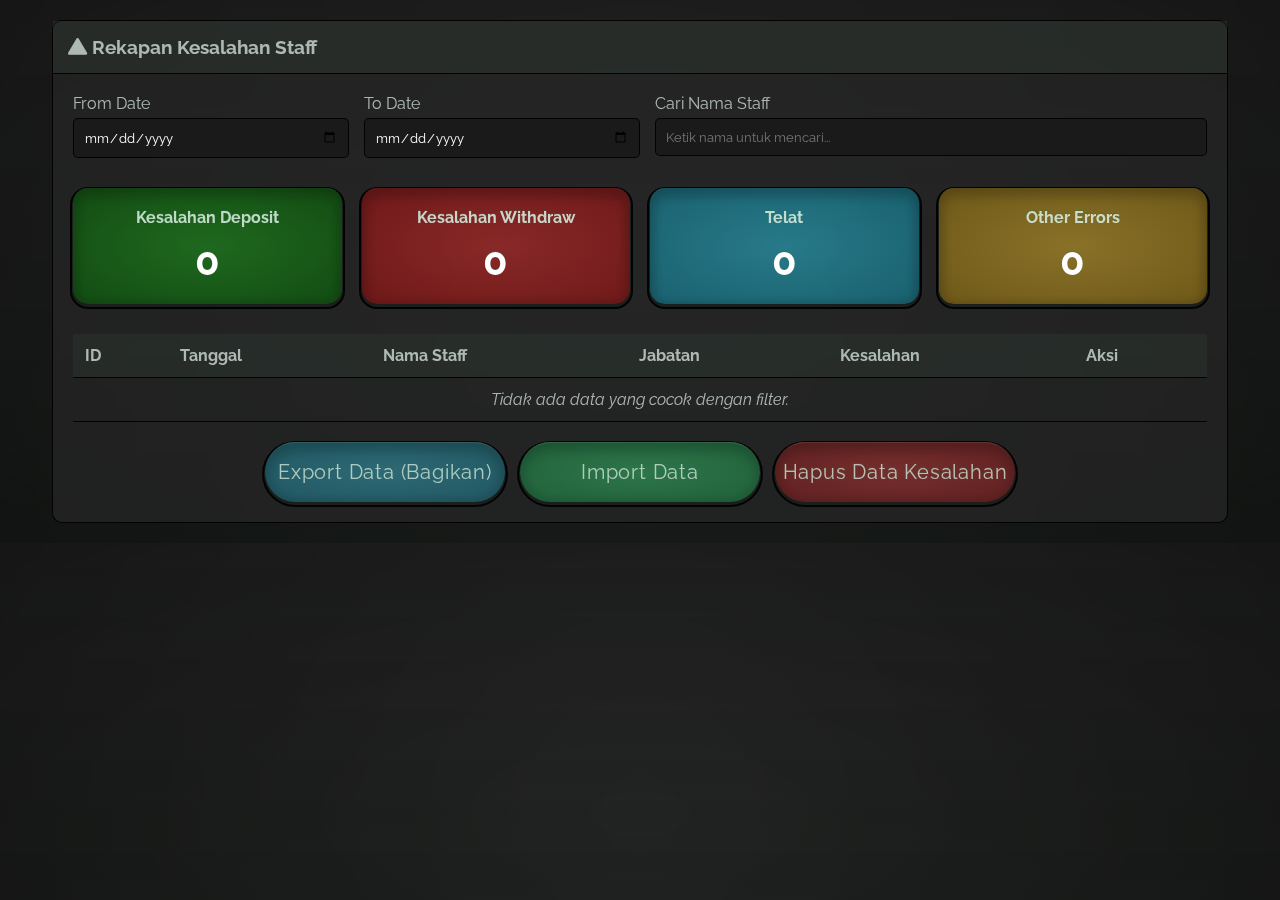
<file: index.html>
<!doctype html>
<html lang="id">
<head>
    <meta charset="utf-8">
    <meta name="viewport" content="width=device-width, initial-scale=1">
    <title>TogelUp Management</title>
    <link rel="stylesheet" href="https://cdn.jsdelivr.net/npm/bootstrap-icons@1.11.3/font/bootstrap-icons.min.css">
    <link rel="stylesheet" href="style.css">
</head>
<body>

    <nav class="navbar-top">
        <div class="nav-container">
            <a class="navbar-brand" href="#">TOGELUP MANAGEMENT</a>
            <div class="navbar-links">
                <a class="nav-link active" href="#" id="nav-kesalahan"><i class="bi bi-exclamation-triangle-fill"></i> KESALAHAN</a>
                <a class="nav-link" href="#" id="nav-boxnama"><i class="bi bi-person-badge"></i> BOX NAMA</a>
                <a class="nav-link" href="#" id="nav-datastaff"><i class="bi bi-people-fill"></i> DATA STAFF</a>
                <a class="nav-link" href="#" id="nav-tambah"><i class="bi bi-plus-circle-fill"></i> TAMBAH</a>
            </div>
        </div>
    </nav>

    <main class="main-container">
        <!-- HALAMAN KESALAHAN -->
        <section id="page-kesalahan">
            <div class="card">
                <div class="card-header"><i class="bi bi-triangle-fill"></i> Rekapan Kesalahan Staff</div>
                <div class="card-body">
                    <div class="filter-grid">
                        <div class="filter-item"><label for="fromDate">From Date</label><input type="date" id="fromDate"></div>
                        <div class="filter-item"><label for="toDate">To Date</label><input type="date" id="toDate"></div>
                        <div class="filter-item filter-item-wide"><label for="employee-search">Cari Nama Staff</label><input type="text" id="employee-search" placeholder="Ketik nama untuk mencari..."></div>
                    </div>
                    <div class="summary-grid">
                        <div class="summary-box deposit"><span class="summary-title">Kesalahan Deposit</span><span class="summary-count" id="deposit-errors">0</span></div>
                        <div class="summary-box withdraw"><span class="summary-title">Kesalahan Withdraw</span><span class="summary-count" id="withdraw-errors">0</span></div>
                        <div class="summary-box telat"><span class="summary-title">Telat</span><span class="summary-count" id="late-arrivals">0</span></div>
                        <div class="summary-box other"><span class="summary-title">Other Errors</span><span class="summary-count" id="other-errors">0</span></div>
                    </div>
                    <div class="table-container">
                        <table>
                            <thead>
                                <tr>
                                    <th>ID</th>
                                    <th>Tanggal</th>
                                    <th>Nama Staff</th>
                                    <th>Jabatan</th>
                                    <th>Kesalahan</th>
                                    <th>Aksi</th>
                                </tr>
                            </thead>
                            <tbody id="errors-table-body"></tbody>
                        </table>
                    </div>
                    <div class="button-wrapper">
                        <!-- === PERUBAHAN DI SINI === -->
                        <button id="export-all-data" class="btn btn__info">Export Data (Bagikan)</button>
                        <button id="import-all-data" class="btn btn__primary">Import Data</button>
                        <button id="clear-data" class="btn btn__danger">Hapus Data Kesalahan</button>
                        <!-- Input file tersembunyi untuk import -->
                        <input type="file" id="import-file-input" style="display: none;" accept=".json">
                        <!-- === AKHIR PERUBAHAN === -->
                    </div>
                </div>
            </div>
        </section>

        <!-- HALAMAN BOX NAMA -->
        <section id="page-boxnama" style="display: none;">
            <div class="card"><div class="card-header"><i class="bi bi-person-badge"></i> Ringkasan Kesalahan per Staff</div><div class="card-body"><div id="staff-summary-container"></div></div></div>
        </section>

        <!-- HALAMAN DATA STAFF -->
        <section id="page-datastaff" style="display: none;">
             <div class="card">
                <div class="card-header"><i class="bi bi-people-fill"></i> Database Staff</div>
                <div class="card-body">
                    <div class="button-wrapper" style="justify-content: flex-start; margin-bottom: 20px;">
                        <button id="add-staff-btn" class="btn btn__primary">Tambah Staff Baru</button>
                        <button id="export-excel-btn" class="btn btn__primary">Export to Excel</button>
                    </div>
                    <div class="table-container">
                        <table>
                            <thead>
                                <tr>
                                    <th>NO</th><th>NAMA STAFF</th><th>No Passport</th><th>JABATAN</th><th>Tempat Lahir</th><th>Tanggal Lahir</th><th>Usia</th><th>Email Kerja</th><th>Admin IDN</th><th>Aksi</th>
                                </tr>
                            </thead>
                            <tbody id="staff-table-body"></tbody>
                        </table>
                    </div>
                </div>
            </div>
        </section>

        <!-- HALAMAN TAMBAH KESALAHAN -->
        <section id="page-tambah" style="display: none;">
             <div class="card"><div class="card-header"><i class="bi bi-clipboard-plus"></i> Salin & Tempel Laporan</div><div class="card-body"><form id="auto-parser-form"><textarea id="report-input" placeholder="Tempelkan seluruh teks laporan di sini..."></textarea><div class="button-wrapper"><button type="submit" class="btn btn__primary">Proses & Simpan</button></div></form><div id="message-area"></div></div></div>
        </section>
    </main>

    <!-- Modal 1: FORM UNTUK EDIT/TAMBAH DATA STAFF -->
    <div id="staff-form-modal" class="modal-overlay" style="display: none;">
        <div class="modal-content">
            <span class="modal-close">×</span>
            <h3 id="modal-title">Tambah Staff Baru</h3>
            <form id="staff-form">
                <input type="hidden" id="staff-id">
                <div class="staff-form-grid">
                    <div class="form-group"><label>Nama Staff</label><input type="text" id="nama-staff" required></div>
                    <div class="form-group"><label>No Passport</label><input type="text" id="no-passport"></div>
                    <div class="form-group"><label>Jabatan</label><input type="text" id="jabatan"></div>
                    <div class="form-group"><label>Tempat Lahir</label><input type="text" id="tempat-lahir"></div>
                    <div class="form-group"><label>Tanggal Lahir</label><input type="text" id="tanggal-lahir" placeholder="dd/mm/yyyy"></div>
                    <div class="form-group"><label>Jenis Kelamin</label><select id="jenis-kelamin"><option value="Laki-laki">Laki-laki</option><option value="Perempuan">Perempuan</option></select></div>
                    <div class="form-group"><label>Nomor Kamar Mess</label><input type="text" id="kamar-mess"></div>
                    <div class="form-group"><label>Tanggal Bergabung SMB</label><input type="text" id="tgl-gabung-smb" placeholder="dd/mm/yyyy"></div>
                    <div class="form-group"><label>Join TogelUp</label><input type="text" id="join-togelup" placeholder="dd/mm/yyyy"></div>
                    <div class="form-group"><label>Jam Kerja</label><input type="text" id="jam-kerja" placeholder="Contoh: 08:00 - 17:00"></div>
                    <div class="form-group"><label>Admin IDN</label><input type="text" id="admin-idn"></div>
                    <div class="form-group"><label>Admin Power</label><input type="text" id="admin-power"></div>
                    <div class="form-group form-group-full"><label>Email Kerja</label><input type="email" id="email-kerja"></div>
                </div>
                <div class="button-wrapper">
                    <button type="submit" class="btn btn__primary">Simpan Data</button>
                </div>
            </form>
        </div>
    </div>
    
    <!-- Modal 2: MODAL UNTUK LIHAT DETAIL DATA STAFF -->
    <div id="staff-view-modal" class="modal-overlay" style="display: none;">
        <div class="modal-content">
            <span class="modal-close">×</span>
            <h3 id="view-modal-title">Lihat Data Staff</h3>
            <div class="staff-form-grid">
                <div class="view-group"><label>Nama Staff</label><p id="view-nama-staff"></p></div>
                <div class="view-group"><label>No Passport</label><p id="view-no-passport"></p></div>
                <div class="view-group"><label>Jabatan</label><p id="view-jabatan"></p></div>
                <div class="view-group"><label>Tempat Lahir</label><p id="view-tempat-lahir"></p></div>
                <div class="view-group"><label>Tanggal Lahir</label><p id="view-tanggal-lahir"></p></div>
                <div class="view-group"><label>Usia</label><p id="view-usia"></p></div>
                <div class="view-group"><label>Jenis Kelamin</label><p id="view-jenis-kelamin"></p></div>
                <div class="view-group"><label>Nomor Kamar Mess</label><p id="view-kamar-mess"></p></div>
                <div class="view-group"><label>Tanggal Bergabung SMB</label><p id="view-tgl-gabung-smb"></p></div>
                <div class="view-group"><label>Masa Kerja SMB</label><p id="view-masa-kerja"></p></div>
                <div class="view-group"><label>Join TogelUp</label><p id="view-join-togelup"></p></div>
                <div class="view-group"><label>Jam Kerja</label><p id="view-jam-kerja"></p></div>
                <div class="view-group"><label>Admin IDN</label><p id="view-admin-idn"></p></div>
                <div class="view-group"><label>Admin Power</label><p id="view-admin-power"></p></div>
                <div class="view-group form-group-full"><label>Email Kerja</label><p id="view-email-kerja"></p></div>
            </div>
        </div>
    </div>

    <!-- Modal 3: MODAL BARU UNTUK LIHAT DETAIL KESALAHAN (READ-ONLY) -->
    <div id="error-view-modal" class="modal-overlay" style="display: none;">
        <div class="modal-content">
            <span class="modal-close">×</span>
            <h3 id="error-view-modal-title">Detail Laporan Kesalahan</h3>
            <pre id="view-error-report"></pre>
        </div>
    </div>
    
    <script src="https://cdn.sheetjs.com/xlsx-0.20.1/package/dist/xlsx.full.min.js"></script>
    <script src="app.js" defer></script>
</body>
</html>
</file>
<file: style.css>
@import url('https://fonts.googleapis.com/css2?family=Raleway:wght@400;700&display=swap');

/* --- CUSTOM PROPERTIES --- */
@property --btn-inner { syntax: "<color>"; inherits: false; initial-value: hsla(144deg 10% 22% / 35%); }
@property --btn-outer { syntax: "<color>"; inherits: false; initial-value: hsla(144deg 10% 22% / 25%); }

/* --- TATA LETAK DASAR & KONTEN --- */
* { box-sizing: border-box; }
body {
    background: radial-gradient(hsl(144 50 0 / 0%), hsl(144 50 0 / 24%)), radial-gradient(circle at 50% 50%, hsl(144 50 0 / 0%), hsl(144 50 0 / 24%)), linear-gradient(hsl(144 50 6 / 0%), hsl(144 50 6 / 30%)), #262626;
    -webkit-font-smoothing: antialiased; font-family: 'Raleway', sans-serif; color: hsl(144 50 94 / 70%); margin: 0;
}
.main-container { max-width: 95%; margin: 20px auto; padding: 0 20px; }

/* === GAYA NAVBAR ATAS LAMA (DISEMBUNYIKAN) === */
.navbar-top { display: none; }
.nav-container { display: none; }
.navbar-brand { display: none; }
.navbar-links { display: none; }

/* GAYA DASAR .nav-link (DIPAKAI DI SIDEBAR) */
.nav-link { 
    color: hsl(144 50 94 / 70%); 
    text-decoration: none; 
    transition: background-color 0.3s, color 0.3s; 
    cursor: pointer; 
}
.nav-link.active {
    /* Gaya .active akan ditangani oleh spesifisitas yang lebih tinggi di bawah */
}

.card { background: rgba(38, 38, 38, 0.7); border: 1px solid hsl(144 50 0 / 90%); border-radius: 10px; margin-bottom: 20px; backdrop-filter: blur(5px); }
.card-header { background: hsla(144deg 10% 22% / 35%); padding: 15px; font-weight: bold; font-size: 1.2em; border-bottom: 1px solid hsl(144 50 0 / 90%); }
.card-body { padding: 20px; }

/* --- SUMMARY CARD --- */
.summary-grid { display: grid; grid-template-columns: repeat(auto-fit, minmax(220px, 1fr)); gap: 20px; margin-bottom: 30px; }
.summary-box { background: radial-gradient(var(--btn-inner), var(--btn-outer)); border-radius: 15px; padding: 20px; text-align: center; color: hsl(144 50 94 / 80%); text-shadow: 0 -1px hsl(144 50 30 / 40%); box-shadow: inset 0 4px 8px 5px hsl(144 8 4 / 20%), 0 2px 0 1px hsl(144 8 11 / 100%), 0 2px 0 3px hsl(144 50 0 / 90%); display: flex; flex-direction: column; justify-content: center; align-items: center; transition: all 0.2s ease-in-out; }
.summary-box:hover { transform: translateY(-3px); box-shadow: inset 0 0 24px hsl(144 50 20 / 30%), 0 3px 0 1px var(--glow-color, hsl(144 83 60 / 70%)), 0 4px 32px 2px var(--glow-color, hsl(144 100 50 / 25%)), 0 3px 0 3px hsl(144 50 0 / 80%); }
.summary-title { font-size: 1em; margin-bottom: 10px; font-weight: bold; }
.summary-count { font-size: 2.5em; font-weight: 700; color: white; }
.summary-box.deposit { --btn-inner: hsla(120, 60%, 30%, 0.8); --btn-outer: hsla(120, 70%, 20%, 0.8); --glow-color: hsl(120, 83%, 60%); }
.summary-box.withdraw { --btn-inner: hsla(0, 60%, 40%, 0.8); --btn-outer: hsla(0, 70%, 30%, 0.8); --glow-color: hsl(0, 83%, 60%); }
.summary-box.telat { --btn-inner: hsla(190, 60%, 40%, 0.8); --btn-outer: hsla(190, 70%, 30%, 0.8); --glow-color: hsl(190, 83%, 60%); }
.summary-box.other { --btn-inner: hsla(45, 60%, 40%, 0.8); --btn-outer: hsla(45, 70%, 30%, 0.8); --glow-color: hsl(45, 83%, 60%); }

/* --- GAYA TOMBOL KONSISTEN --- */
.button-wrapper { display: flex; justify-content: center; margin-top: 20px; gap: 15px; }
.btn {
    --btn-inner: hsla(144deg 10% 22% / 35%); --btn-outer: hsla(144deg 10% 22% / 25%);
    position: relative; z-index: 1; background: radial-gradient(var(--btn-inner), var(--btn-outer)); border: none; font-family: 'Raleway', sans-serif;
    letter-spacing: 0.04em; color: hsl(144 50 94 / 70%); border-radius: 99em; text-shadow: 0 -1px hsl(144 50 30 / 40%);
    box-shadow: inset 0 4px 1px -3px hsl(144 50 100 / 10%), inset 0 17px 2px -16px hsl(144 100 80 / 0%), inset 0 4px 8px 5px hsl(144 8 4 / 16%), 0 2px 0 1px hsl(144 8 11 / 100%), 0 2px 0 3px hsl(144 50 0 / 90%);
    transition: all 200ms ease; cursor: pointer; width: 240px; height: 60px; font-size: 20px;
    display: inline-flex; align-items: center; justify-content: center; flex-shrink: 0;
}
.btn:hover {
    --btn-inner: hsla(144deg 50% 50% / 100%); --btn-outer: hsla(144deg 83% 50% / 100%); color: hsl(144 50 100);
    box-shadow: inset 0 -1px 2px 1px hsl(144 50 100 / 30%), inset 0 0 24px hsl(144 50 20 / 30%), 0 3px 0 1px hsl(144 83 60 / 70%), 0 4px 32px 2px hsl(144 100 50 / 25%), 0 3px 0 3px hsl(144 50 0 / 80%);
    text-shadow: 0 -1px hsl(144 50 30 / 40%), 0 0 4px hsl(144 50 100 / 40%); transform: translateY(-1px);
}
.btn:active { transform: translateY(2px); box-shadow: inset 0 -1px 2px 1px hsl(144 50 100 / 30%), inset 0 0 24px hsl(144 50 20 / 30%), 0 0px 0 1px hsl(144 83 60 / 70%), 0 0px 0 3px hsl(144 50 0 / 50%); }
.btn.btn__primary { --btn-inner: hsla(144, 50%, 40%, 0.7); --btn-outer: hsla(144, 60%, 30%, 0.7); }
.btn.btn__danger { --btn-inner: hsla(0, 50%, 40%, 0.7); --btn-outer: hsla(0, 60%, 30%, 0.7); }
.btn.btn__info { --btn-inner: hsla(190, 50%, 40%, 0.7); --btn-outer: hsla(190, 60%, 30%, 0.7); }
.btn.btn__view { --btn-inner: hsla(220, 50%, 40%, 0.7); --btn-outer: hsla(220, 60%, 30%, 0.7); }
.btn.btn__primary:hover, .btn.btn__danger:hover, .btn.btn__info:hover, .btn.btn__view:hover { --btn-inner: hsla(144deg 50% 50% / 100%); --btn-outer: hsla(144deg 83% 50% / 100%); }
.btn.btn-sm { width: 40px; height: 40px; font-size: 16px; padding: 0; }

/* --- ELEMEN LAIN-LAIN --- */
.filter-grid { display: grid; grid-template-columns: 1fr 1fr 2fr; gap: 15px; margin-bottom: 30px; }
input, textarea, select { width: 100%; padding: 10px; background: #1a1a1a; border: 1px solid hsl(144 50 0 / 90%); border-radius: 5px; color: white; font-family: 'Raleway', sans-serif; }
textarea { min-height: 200px; resize: vertical; } label { display: block; margin-bottom: 5px; }
.table-container { overflow-x: auto; }
table { width: 100%; border-collapse: collapse; }
#page-datastaff table { min-width: 1200px; }
th, td { padding: 12px; text-align: left; border-bottom: 1px solid hsl(144 50 0 / 90%); white-space: nowrap; vertical-align: middle; }
thead { background: hsla(144deg 10% 22% / 35%); }
tbody tr:hover { background: hsla(144deg 50% 50% / 20%); }
#staff-summary-container{display:grid;grid-template-columns:repeat(auto-fill,minmax(320px,1fr));gap:20px}.staff-box{border:1px solid #444;border-radius:15px;overflow:hidden;text-align:center;font-weight:700;background:radial-gradient(hsla(144,50%,40%,.7),hsla(144,60%,30%,.7));color:hsl(144 50 94 / 80%);text-shadow:0 -1px hsl(144 50 30 / 40%);box-shadow:inset 0 4px 8px 5px hsl(144 8 4 / 20%),0 2px 0 1px hsl(144 8 11),0 2px 0 3px hsl(144 50 0 / 90%);transition:all .2s ease-in-out}.staff-box:hover{transform:translateY(-3px);box-shadow:inset 0 0 24px hsl(144 50 20 / 30%),0 3px 0 1px hsl(144 83 60 / 70%),0 4px 32px 2px hsl(144 100 50 / 25%),0 3px 0 3px hsl(144 50 0 / 80%)}.staff-box-header{background:hsla(0,0%,100%,.1);color:#fff;padding:12px;font-size:1.2em;text-shadow:0 1px 2px rgba(0,0,0,.5)}.staff-box-categories,.staff-box-counts{display:flex}.category-item,.count-item{flex:1;padding:10px;font-weight:700;text-align:center}.category-item{background:hsla(0,0%,0%,.1);color:hsl(144 50 94 / 70%);font-size:.9em}.count-item{background:none;color:#fff;font-size:1.8em}
.modal-overlay{position:fixed;top:0;left:0;width:100%;height:100%;background:rgba(0,0,0,.8);backdrop-filter:blur(5px);display:flex;justify-content:center;align-items:center;z-index:1000}.modal-content{background:#262626;border:1px solid hsl(144 50 0 / 90%);border-radius:10px;padding:30px;width:90%;max-width:800px;position:relative;box-shadow:0 5px 25px rgba(0,0,0,.5);max-height:90vh;overflow-y:auto}.modal-close{position:absolute;top:15px;right:20px;font-size:2em;color:#aaa;cursor:pointer;transition:color .3s}.modal-close:hover{color:#fff}.modal-content h3{text-align:center;margin-top:0;margin-bottom:25px;color:#fff}.staff-form-grid{display:grid;grid-template-columns:1fr 1fr;gap:20px}.form-group-full{grid-column:1 / -1}select{-webkit-appearance:none;-moz-appearance:none;appearance:none;background-image:url("data:image/svg+xml;charset=UTF8,%3csvg xmlns='http://www.w3.org/2000/svg' viewBox='0 0 24 24' fill='none' stroke='white' stroke-width='2' stroke-linecap='round' stroke-linejoin='round'%3e%3cpolyline points='6 9 12 15 18 9'%3e%3c/polyline%3e%3c/svg%3e");background-repeat:no-repeat;background-position:right 10px center;background-size:1em}
.view-group label{font-size:.9em;color:hsl(144 50 94 / 60%)}.view-group p{background:#1a1a1a;border:1px solid hsl(144 50 0 / 90%);border-radius:5px;padding:10px;margin:5px 0 0;min-height:40px;color:#fff;font-weight:700}
#view-error-report{background:#1a1a1a;border:1px solid hsl(144 50 0 / 90%);border-radius:5px;padding:15px;color:#c5c5c5;white-space:pre-wrap;word-break:break-all;max-height:50vh;overflow-y:auto}

/* GAYA LOGIN */
.login-container { display: flex; justify-content: center; align-items: center; min-height: 100vh; padding: 20px; background-color: #1e1e1e; }
.login-box { width: 100%; max-width: 500px; background: transparent; }
.login-box h2 { text-align: left; margin-top: 0; margin-bottom: 30px; color: white; font-size: 1.8em; font-weight: 700; }
.login-box .form-group { margin-bottom: 25px; }
.login-box input[type="email"], .login-box input[type="password"] { background: #333; border: 1px solid #555; border-radius: 8px; padding: 15px; color: white; font-size: 1.1em; }
.login-box input[type="email"]:focus, .login-box input[type="password"]:focus { border-color: #0b5e34; outline: none; }
.login-box .btn { width: 100%; padding: 15px; font-size: 1.1em; background-color: #2b2b2b; border: 1px solid #555; }
.login-box .btn:hover { background-color: #0b5e34; border-color: #0b5e34; }
.error-message { color: #ff4d4d; text-align: left; margin-top: -10px; margin-bottom: 20px; font-size: 0.9em; }

/* GAYA LOADING SCREEN */
.app-loader-container {
    position: fixed; top: 0; left: 0; width: 100%; height: 100%;
    display: flex; justify-content: center; align-items: center;
    background-color: #1e1e1e;
    background-image: linear-gradient(rgba(255, 255, 255, 0.03) 1px, transparent 1px);
    background-size: 100% 3em; color: #c5c5c5; font-size: 1.2em; z-index: 2000;
    animation: fadeIn 0.5s ease-in-out;
}
@keyframes fadeIn { from { opacity: 0; } to { opacity: 1; } }

/* GAYA UNTUK PEMISAH JABATAN */
.jabatan-separator td {
    padding: 8px 0 !important;
    border-bottom: 2px solid hsl(144, 50%, 40%) !important;
    line-height: 0;
}

/* GAYA UNTUK KONTAINER AKSI DAN PENCARIAN STAFF */
.staff-actions-container {
    display: flex;
    align-items: flex-end;
    gap: 15px;
    margin-bottom: 20px;
    flex-wrap: wrap;
}
.staff-actions-container .btn {
    height: 40px;
    width: auto;
    padding: 0 25px;
    font-size: 16px;
}
.staff-search-wrapper {
    margin-left: auto;
    flex-grow: 1;
    max-width: 350px;
}

/* GAYA UNTUK TOMBOL DI HEADER KARTU */
.card-header-container {
    display: flex;
    justify-content: space-between;
    align-items: center;
}
.btn-header {
    height: 35px;
    width: auto;
    padding: 0 20px;
    font-size: 14px;
    font-weight: bold;
}

/* === GAYA BARU DITAMBAHKAN DI SINI === */
.search-container {
    margin-bottom: 20px;
}


/* === GAYA UNTUK NAVIGASI SAMPING (BARU) === */

/* Atur layout utama menjadi flexbox */
#app-content {
    display: flex !important;
}

/* Gaya untuk Sidebar */
.sidebar {
    width: 250px; /* Lebar sidebar */
    height: 100vh; /* Tinggi penuh */
    background-color: #21212d; /* Warna dari gambar */
    position: fixed; /* Tetap di tempat saat scroll */
    left: 0;
    top: 0;
    display: flex;
    flex-direction: column; /* Susun item secara vertikal */
    padding: 15px;
    z-index: 1000;
}

.sidebar-header {
    padding: 10px 10px 20px 10px;
}

.sidebar-header h3 {
    color: #e4911a; /* Warna oranye dari gambar */
    font-size: 1.8em;
    font-weight: bold;
    margin: 0;
}

.sidebar-links {
    list-style: none;
    padding: 0;
    margin: 0;
    flex-grow: 1; /* Membuat daftar link memenuhi ruang yang tersisa */
}

.sidebar-links .nav-link {
    display: block;
    width: 100%;
    padding: 12px 10px;
    margin-bottom: 8px;
    border-radius: 6px;
    color: #a0a0b0; /* Warna teks abu-abu */
    text-decoration: none;
    font-size: 0.95em;
    transition: background-color 0.2s, color 0.2s;
}

/* Gaya saat link aktif atau di-hover */
.sidebar-links .nav-link.active,
.sidebar-links .nav-link:hover {
    background-color: hsla(144deg, 30%, 50%, 0.15); /* Ubah warna hover/active */
    color: white;
}

.sidebar-footer {
    padding: 10px;
}

.sidebar-footer .nav-link {
    display: block;
    padding: 12px 10px;
    border-radius: 6px;
}

.sidebar-footer .nav-link:hover {
    background-color: hsla(0, 100%, 50%, 0.1);
}

/* Wrapper untuk konten utama */
.main-content-wrapper {
    margin-left: 250px; /* Lebar yang sama dengan sidebar */
    width: calc(100% - 250px);
}

.main-content-wrapper .main-container {
    max-width: 1400px; /* Menjaga lebar maksimum konten seperti sebelumnya */
    margin: 0 auto;
    padding: 20px; /* Memberi padding pada konten utama */
}
</file>
